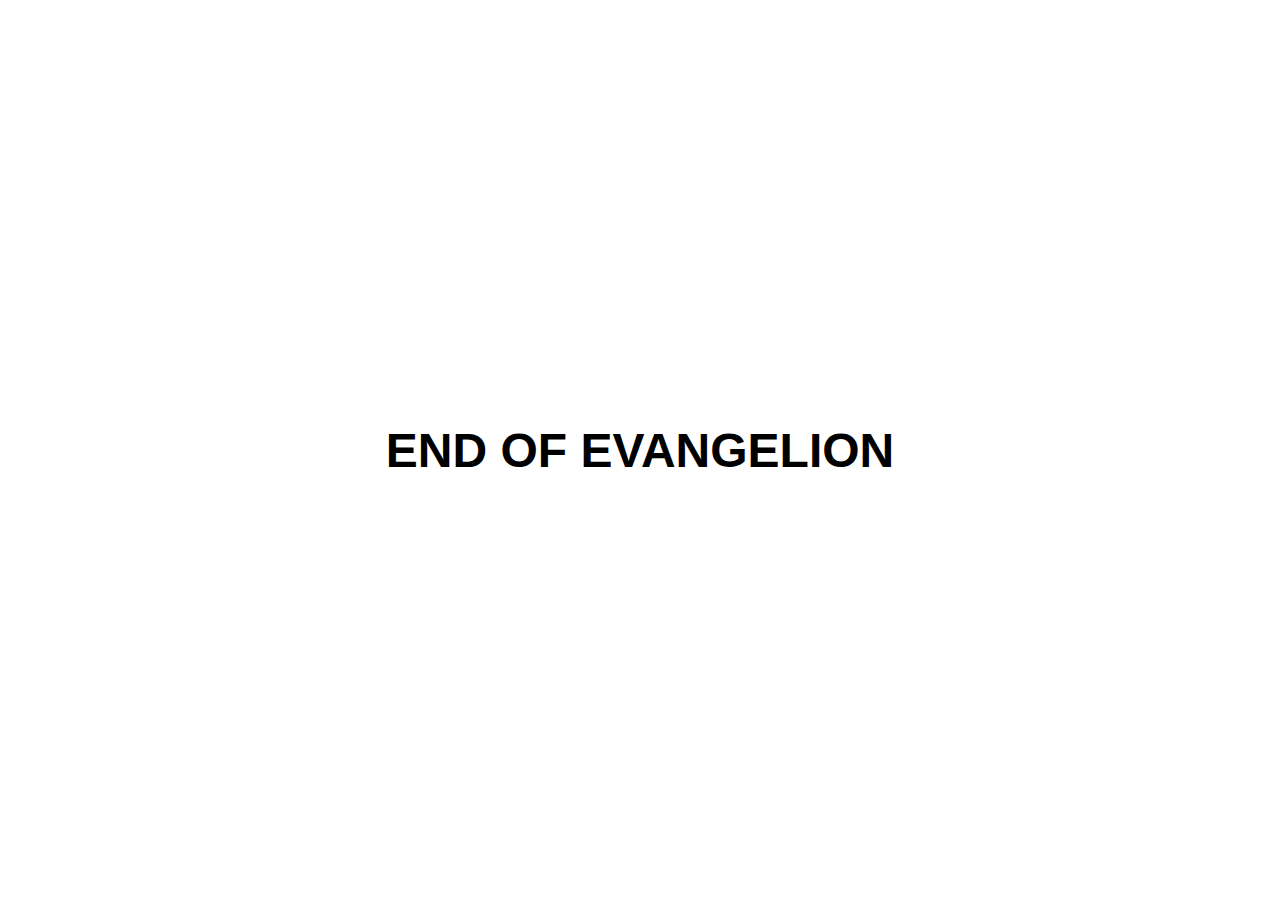
<file: experiment.htm>
<!DOCTYPE html>
<html lang="en">

<head>
    <meta charset="UTF-8">
    <meta name="viewport" content="width=device-width, initial-scale=1.0">
    <title>End Of Evangelion</title>

    <!-- NOTE -->
    <!-- 
        Apparently, the font is not rendering in the browser. Its size is too 
        large for rendering on webpages (3340KB ≈ 3.2MB). And the font is from 
        a japanese company, which makes printers. Even after converting from 
        .ttf to .woff2, the file size is 1816KB ≈ 1.7MB. VS code extensions 
        cannot even render the font. But it works perfectly in office programs
        and windows font viewer.
    -->
    <!-- Time Wasted: 2 hours -->

    <style>
        @font-face {
            font-family: EPKaiSho;
            src: url(./assets/EPKAISHO.TTF) format(truetype);
        }

        *,
        *::before,
        *::after {
            box-sizing: border-box;
            margin: 0;
            padding: 0;
        }

        body {
            height: 100vh;
            width: 100vw;
            font-family: EPKaiSho, sans-serif;

            display: grid;
            place-items: center;
        }

        h1#testSubject {
            font-size: 3rem;
            text-transform: uppercase;
        }
    </style>
</head>

<body>
    <h1 id="testSubject">End of Evangelion</h1>
</body>

</html>
</file>
